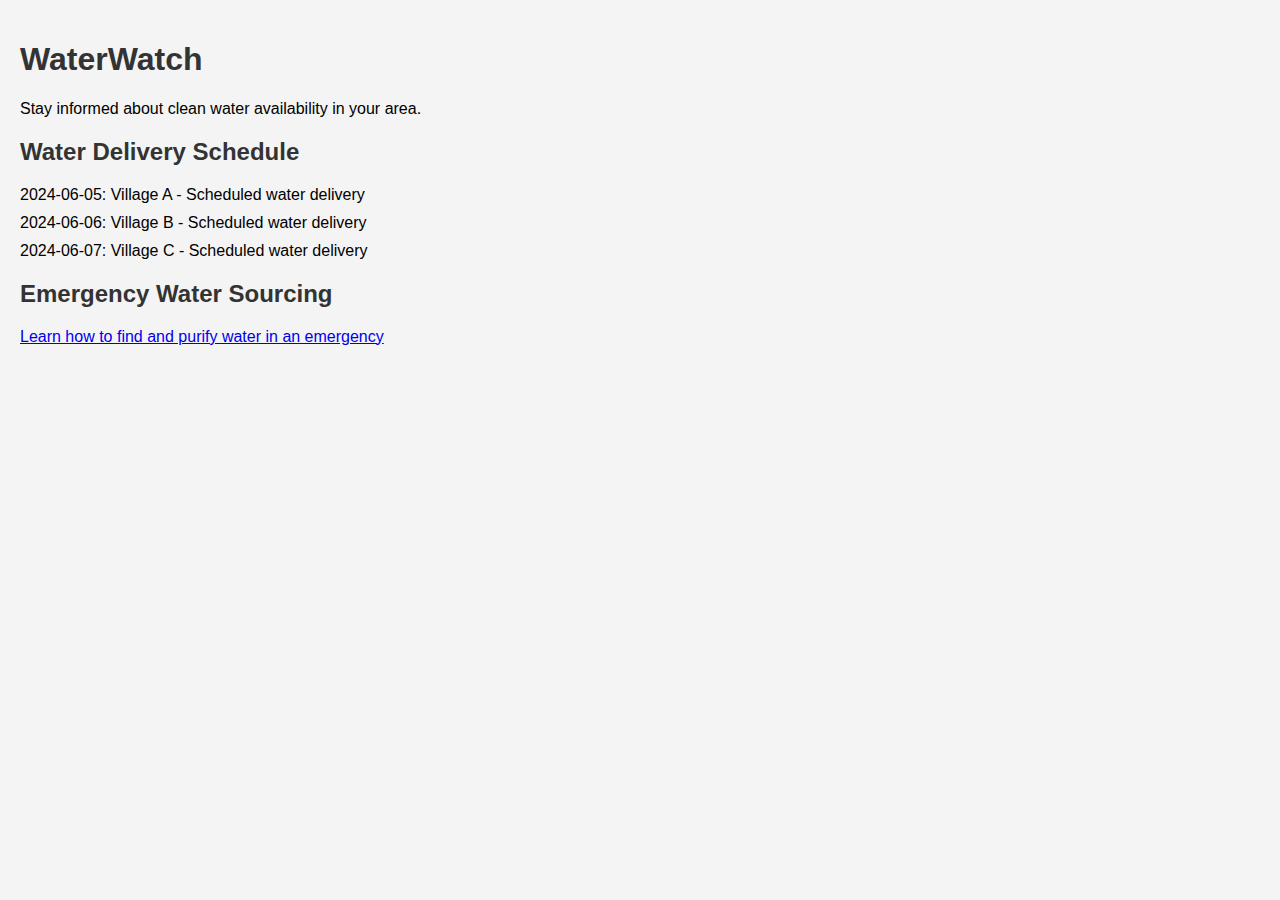
<file: index.html>
<!DOCTYPE html>
<html lang="en">
<head>
  <meta charset="UTF-8">
  <meta name="viewport" content="width=device-width, initial-scale=1.0">
  <link rel="stylesheet" href="styles/styles.css">
  <link rel="manifest" href="manifest.json">
  <title>WaterWatch</title>
</head>
<body>
  <h1>WaterWatch</h1>
  <p>Stay informed about clean water availability in your area.</p>
  <h2>Water Delivery Schedule</h2>
  <ul id="schedule"></ul>
  <h2>Emergency Water Sourcing</h2>
  <p><a href="guides/emergency-water.html">Learn how to find and purify water in an emergency</a></p>

  <script src="scripts/app.js"></script>
</body>
</html>
</file>
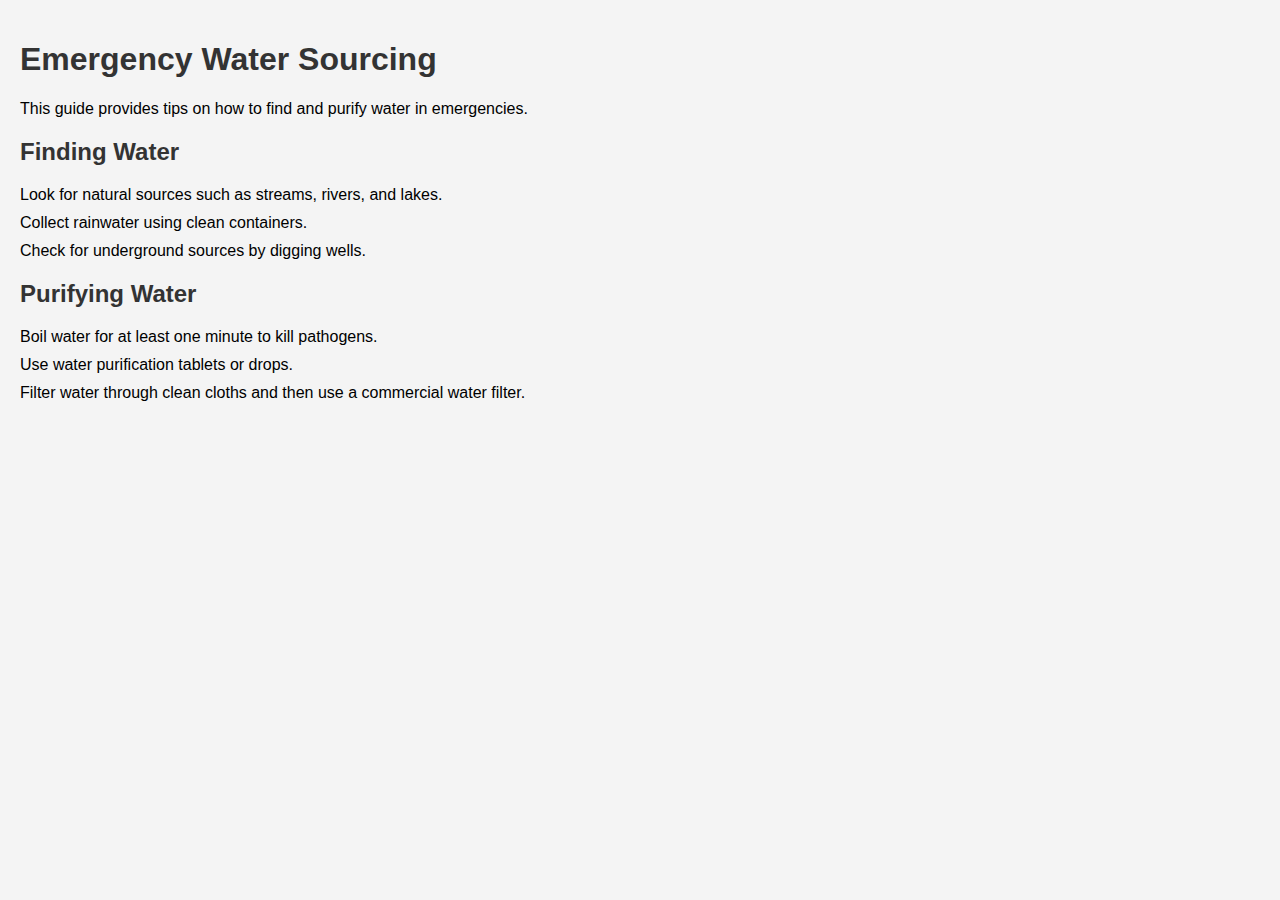
<file: guides/emergency-water.html>
<!DOCTYPE html>
<html lang="en">
<head>
  <meta charset="UTF-8">
  <meta name="viewport" content="width=device-width, initial-scale=1.0">
  <link rel="stylesheet" href="../styles/styles.css">
  <title>Emergency Water Sourcing</title>
</head>
<body>
  <h1>Emergency Water Sourcing</h1>
  <p>This guide provides tips on how to find and purify water in emergencies.</p>
  <h2>Finding Water</h2>
  <ul>
    <li>Look for natural sources such as streams, rivers, and lakes.</li>
    <li>Collect rainwater using clean containers.</li>
    <li>Check for underground sources by digging wells.</li>
  </ul>
  <h2>Purifying Water</h2>
  <ul>
    <li>Boil water for at least one minute to kill pathogens.</li>
    <li>Use water purification tablets or drops.</li>
    <li>Filter water through clean cloths and then use a commercial water filter.</li>
  </ul>
</body>
</html>
</file>
<file: styles/styles.css>
body {
    font-family: Arial, sans-serif;
    margin: 0;
    padding: 20px;
    background-color: #f4f4f4;
  }
  
  h1, h2 {
    color: #333;
  }
  
  ul {
    list-style-type: none;
    padding: 0;
  }
  
  li {
    margin: 10px 0;
  }
</file>
